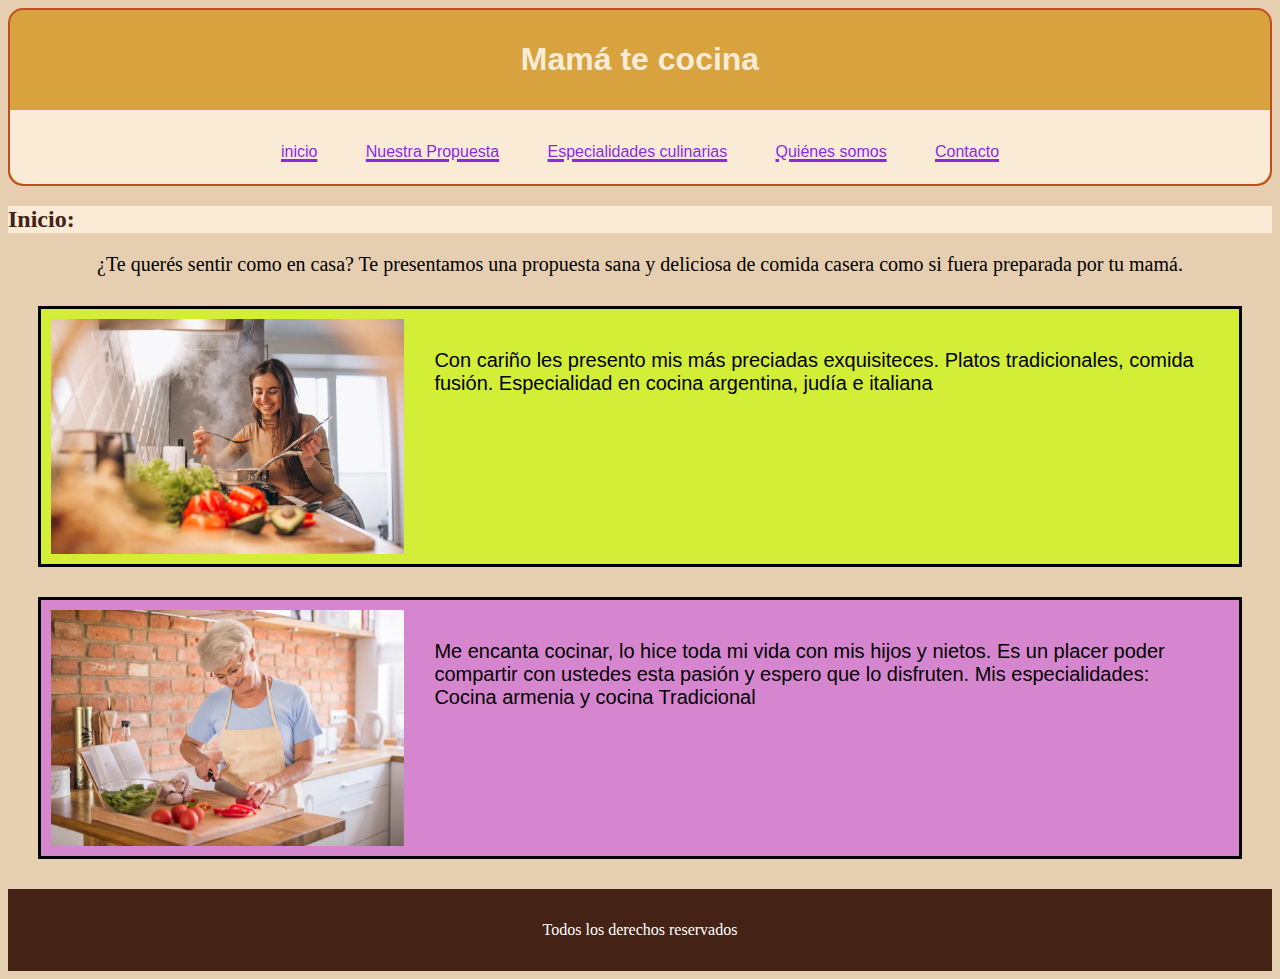
<file: index.html>
<!DOCTYPE html>
<html lang="en">
<head>
    <meta charset="UTF-8">
    <meta http-equiv="X-UA-Compatible" content="IE=edge">
    <meta name="viewport" content="width=device-width, initial-scale=1.0">
    <link rel="stylesheet" href="clasesitio.css">
    <title>Mamá te Cocina</title>
</head>
<body>
    <header class="cabecera">
    <h1 class="titulo">Mamá te cocina</h1>
            
    <nav class="menubotonera">
           
        <a class="enlaceboton" href="index.html"><span class="enlacemenu">inicio</span></a>
        <a class="enlaceboton" href="nuestrapropuesta.html"><span class="enlacemenu">Nuestra Propuesta</span></a>
        <a class="enlaceboton" href="especialidad.html"><span class="enlacemenu">Especialidades culinarias</span></a>
        <a class="enlaceboton" href="quienessomos.html"><span class="enlacemenu">Quiénes somos</span></a>
        <a class="enlaceboton" href="contacto.html"><span class="enlacemenu">Contacto</span></a>

   </nav>
    </header>  
    <main>
    <section class="titulopagina" >
    <h2>Inicio:</h2>
  </section>
  <section class="textopresenta">
      <div>
          <p> ¿Te querés sentir como en casa? Te presentamos una propuesta sana y deliciosa de comida casera como si fuera preparada por tu mamá.
         </p>
      </div>
    </section>

    <section class="boxpresentaciones">
      <div class="boxpatri">
          <img class="imgbox" src="img/imgpatricocina.webp" alt="imagen de Patri cocinando">
          <p class="parrafobox">Con cariño les presento mis más preciadas exquisiteces. Platos tradicionales, comida fusión.
             Especialidad en cocina argentina, judía e italiana</p>
      </div>
      <div class="boxbety">
        <img class="imgbox" src="img/imgbetycocina.webp" alt="imagen de Bety cocinando">
        <p class="parrafobox">Me encanta cocinar, lo hice toda mi vida con mis hijos y nietos. Es un placer poder compartir con ustedes esta pasión
             y espero que lo disfruten. Mis especialidades: Cocina armenia y cocina Tradicional
        </p>
    </div>
    </section>
       
    </main>
    <footer class="piedepagina">
       <section>
           Todos los derechos reservados
       </section>
    </footer>
</body>
</html>
</file>
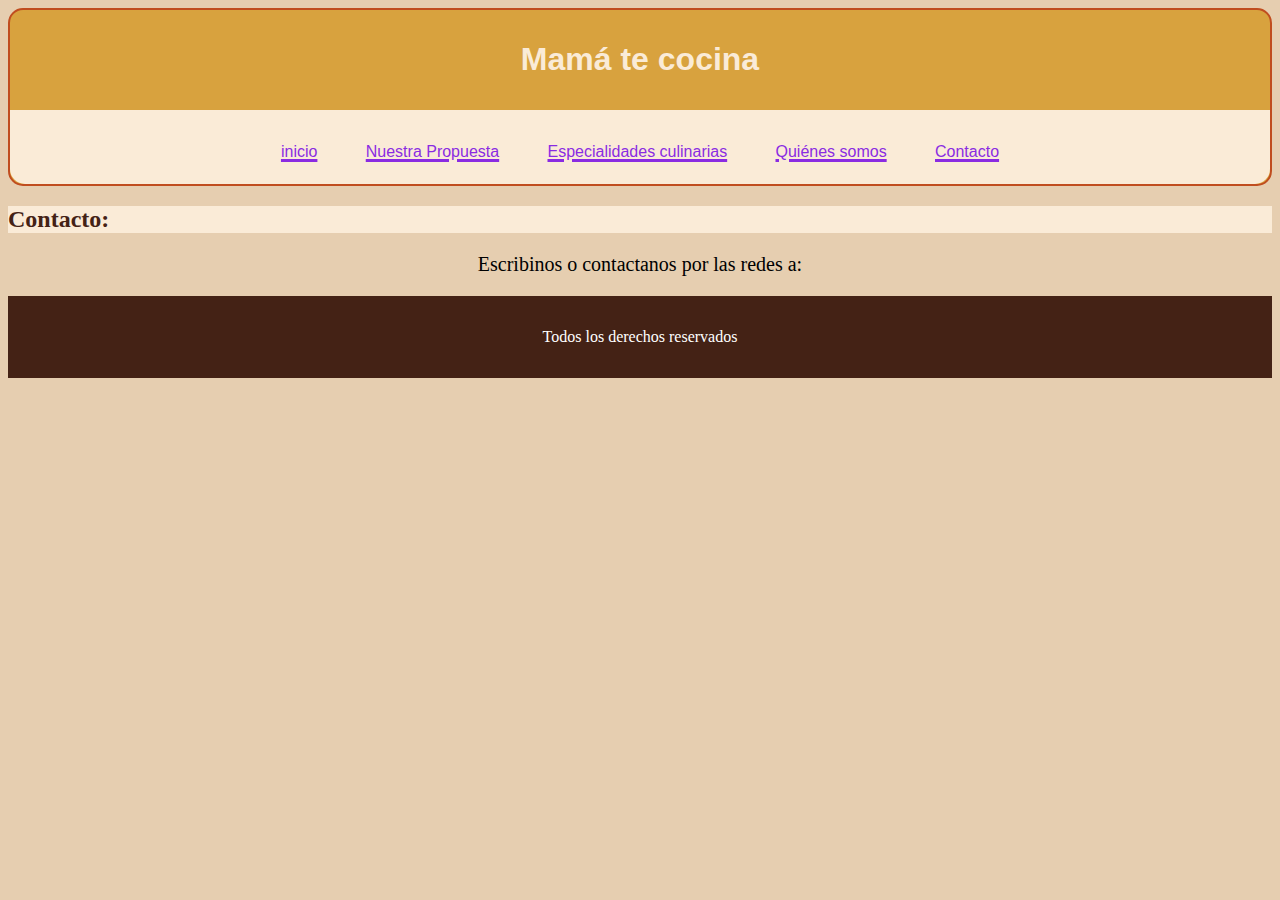
<file: contacto.html>
<!DOCTYPE html>
<html lang="en">
<head>
    <meta charset="UTF-8">
    <meta http-equiv="X-UA-Compatible" content="IE=edge">
    <meta name="viewport" content="width=device-width, initial-scale=1.0">
    <link rel="stylesheet" href="clasesitio.css">
    <title>Mamá te Cocina</title>
</head>
<body>
    <header class="cabecera">
                   <h1 class="titulo"> Mamá te cocina</h1>
                   <nav class="menubotonera">
           
                    <a class="enlaceboton" href="index.html"><span class="enlacemenu">inicio</span></a>
                    <a class="enlaceboton" href="nuestrapropuesta.html"><span class="enlacemenu">Nuestra Propuesta</span></a>
                    <a class="enlaceboton" href="especialidad.html"><span class="enlacemenu">Especialidades culinarias</span></a>
                    <a class="enlaceboton" href="quienessomos.html"><span class="enlacemenu">Quiénes somos</span></a>
                    <a class="enlaceboton" href="contacto.html"><span class="enlacemenu">Contacto</span></a>
            
               </nav>
    </header>  
    <main>
    
    <section class="titulopagina" >
      <h2>Contacto:</h2>
    </section>
    <section class="textopresenta">
        <div>
            <p> Escribinos o contactanos por las redes a:
                
           </p>
        </div>
        </section>
    <section>

    </section>
       
    </main>
    <footer class="piedepagina">
       <section>
           Todos los derechos reservados
       </section>
    </footer>
</body>
</html>
</file>
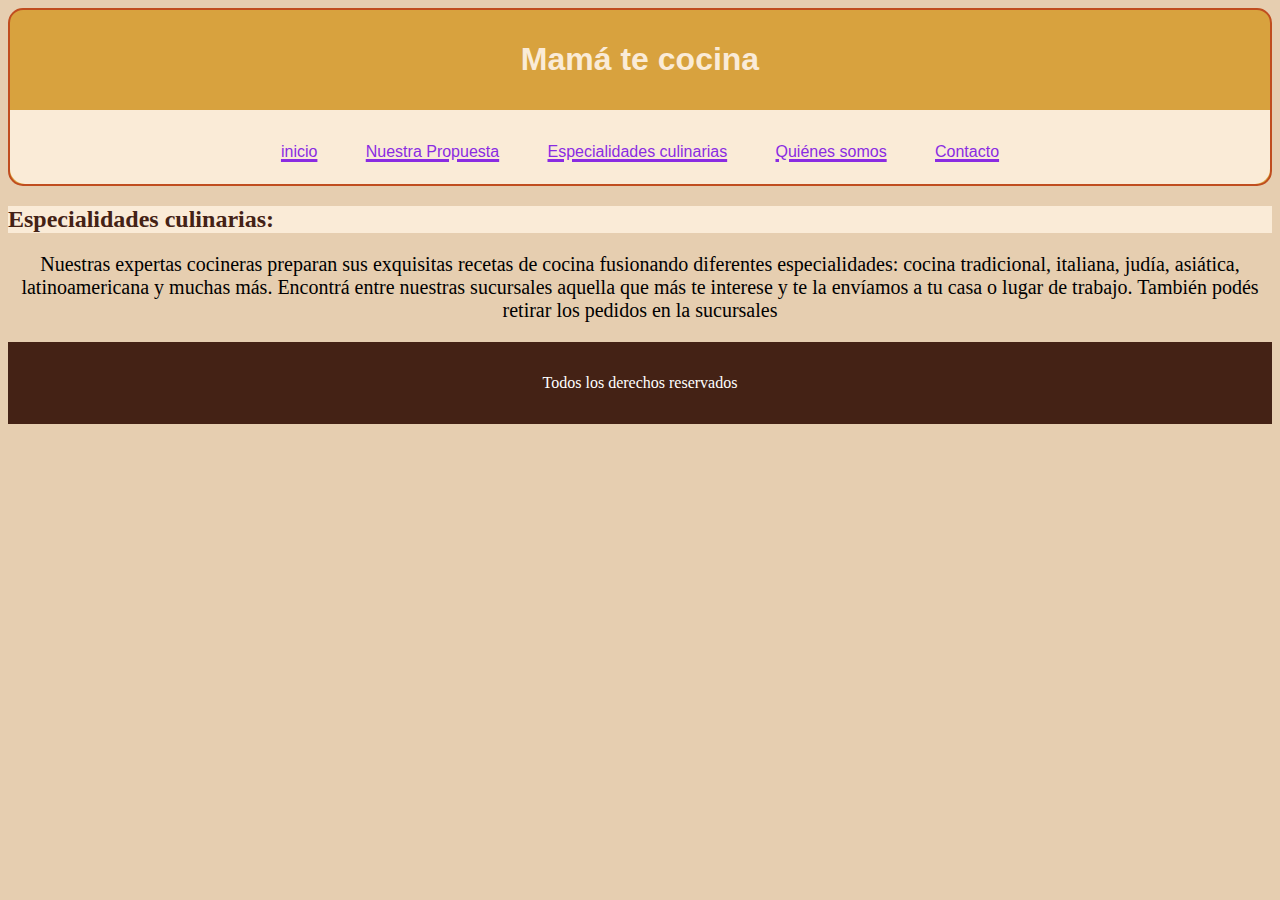
<file: especialidad.html>
<!DOCTYPE html>
<html lang="en">
<head>
    <meta charset="UTF-8">
    <meta http-equiv="X-UA-Compatible" content="IE=edge">
    <meta name="viewport" content="width=device-width, initial-scale=1.0">
    <link rel="stylesheet" href="clasesitio.css">
    <title>Mamá te Cocina</title>
</head>
<body>
    <header class="cabecera">
                   <h1 class="titulo"> Mamá te cocina</h1>
                   <nav class="menubotonera">
           
                    <a class="enlaceboton" href="index.html"><span class="enlacemenu">inicio</span></a>
                    <a class="enlaceboton" href="nuestrapropuesta.html"><span class="enlacemenu">Nuestra Propuesta</span></a>
                    <a class="enlaceboton" href="especialidad.html"><span class="enlacemenu">Especialidades culinarias</span></a>
                    <a class="enlaceboton" href="quienessomos.html"><span class="enlacemenu">Quiénes somos</span></a>
                    <a class="enlaceboton" href="contacto.html"><span class="enlacemenu">Contacto</span></a>
            
               </nav>        
    </header>  
    <main>
   
   <section class="titulopagina" >
    <h2>Especialidades culinarias:</h2>
  </section>
  <section class="textopresenta">
    <div>
        <p> 
            Nuestras expertas cocineras preparan sus exquisitas recetas de cocina fusionando diferentes especialidades:
            cocina tradicional, italiana, judía, asiática, latinoamericana y muchas más.
            Encontrá entre nuestras sucursales aquella que más te interese y te la envíamos a tu casa o lugar de trabajo. 
            También podés retirar los pedidos en la sucursales
       </p>
    </div>
    <section>
    <section>

    </section>
       
    </main>
    <footer class="piedepagina">
       <section>
           Todos los derechos reservados
       </section>
    </footer>
</body>
</html>
</file>
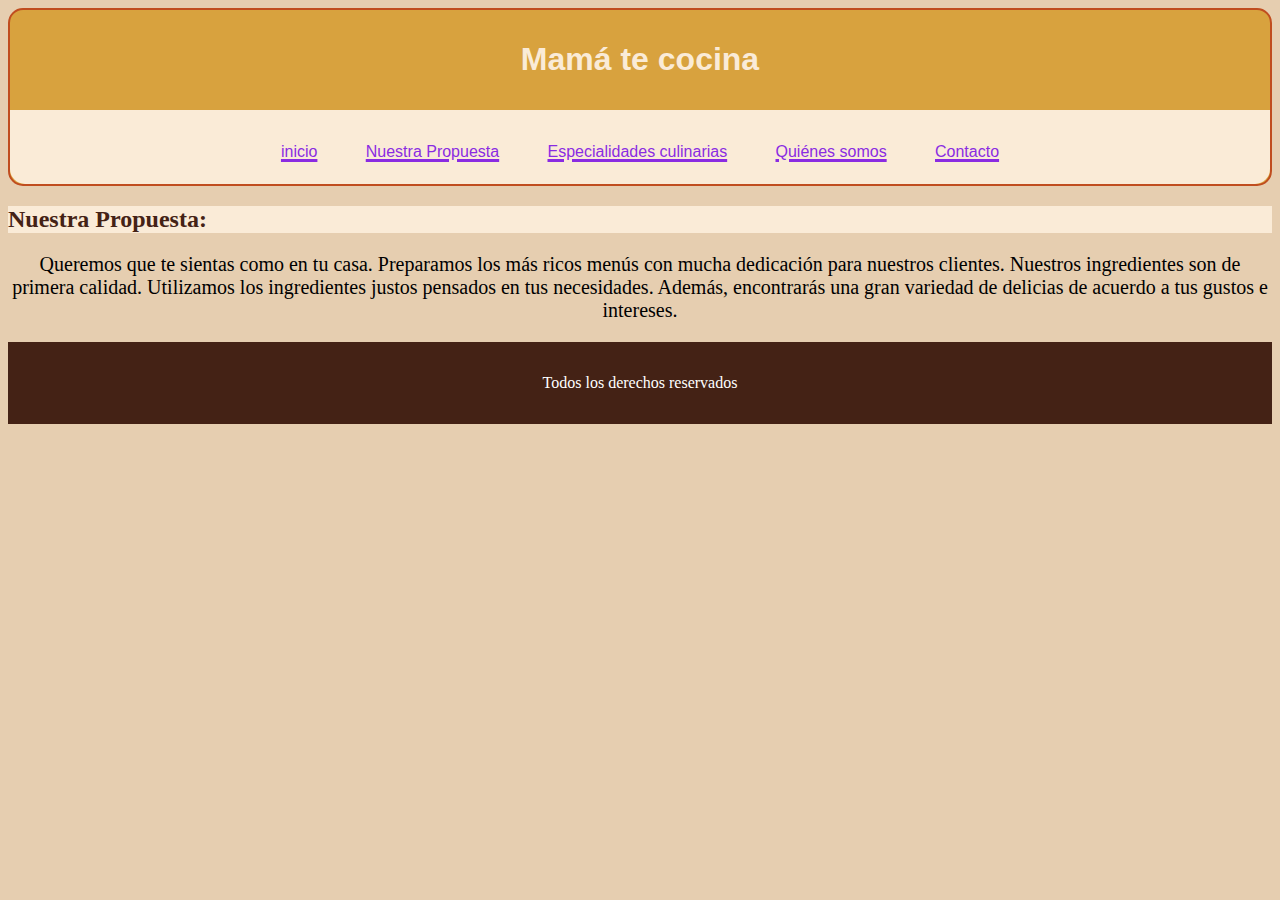
<file: nuestrapropuesta.html>
<!DOCTYPE html>
<html lang="en">
<head>
    <meta charset="UTF-8">
    <meta http-equiv="X-UA-Compatible" content="IE=edge">
    <meta name="viewport" content="width=device-width, initial-scale=1.0">
    <link rel="stylesheet" href="clasesitio.css">
    <title>Mamá te Cocina</title>
</head>
<body>
    <header class="cabecera">
                   <h1 class="titulo"> Mamá te cocina</h1>
                   <nav class="menubotonera">
           
                    <a class="enlaceboton" href="index.html"><span class="enlacemenu">inicio</span></a>
                    <a class="enlaceboton" href="nuestrapropuesta.html"><span class="enlacemenu">Nuestra Propuesta</span></a>
                    <a class="enlaceboton" href="especialidad.html"><span class="enlacemenu">Especialidades culinarias</span></a>
                    <a class="enlaceboton" href="quienessomos.html"><span class="enlacemenu">Quiénes somos</span></a>
                    <a class="enlaceboton" href="contacto.html"><span class="enlacemenu">Contacto</span></a>
            
               </nav>
    </header>  
    <main>
    
   <section class="titulopagina" >
    <h2>Nuestra Propuesta:</h2>
  </section>
  <section class="textopresenta">
    <div>
        <p> Queremos que te sientas como en tu casa. Preparamos los más ricos menús con mucha dedicación para nuestros clientes. 
            Nuestros ingredientes son de primera calidad. Utilizamos los ingredientes justos pensados en tus necesidades. 
            Además, encontrarás una gran variedad de delicias de acuerdo a tus gustos e intereses. 
       </p>
    </div>
    </section>
    <section>

    </section>
       
    </main>
    <footer class="piedepagina">
       <section>
           Todos los derechos reservados
       </section>
    </footer>
</body>
</html>
</file>
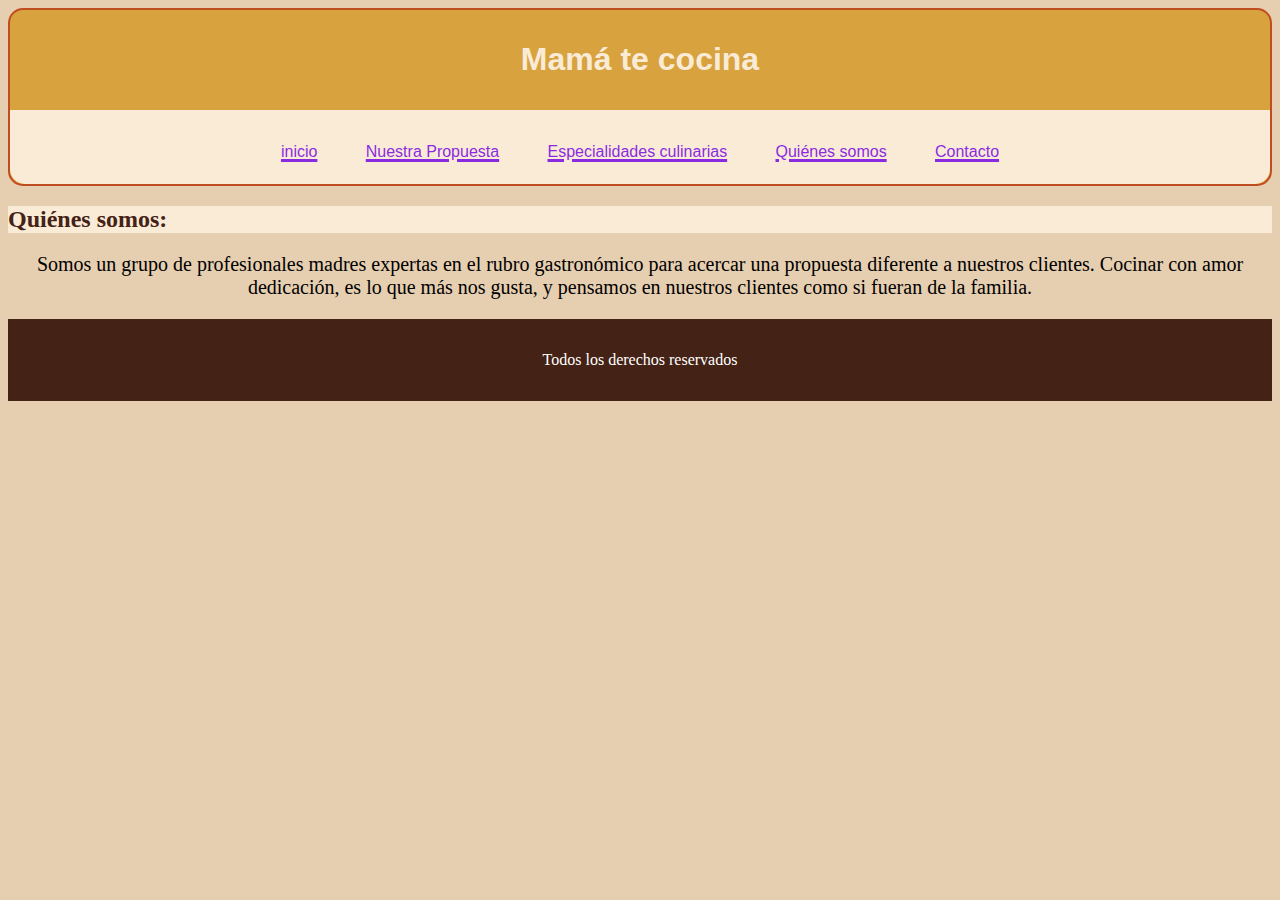
<file: quienessomos.html>
<!DOCTYPE html>
<html lang="en">
<head>
    <meta charset="UTF-8">
    <meta http-equiv="X-UA-Compatible" content="IE=edge">
    <meta name="viewport" content="width=device-width, initial-scale=1.0">
    <link rel="stylesheet" href="clasesitio.css">
    <title>Mamá te Cocina</title>
</head>
<body>
    <header class="cabecera">
                   <h1 class="titulo"> Mamá te cocina</h1>
                   <nav class="menubotonera">
           
                    <a class="enlaceboton" href="index.html"><span class="enlacemenu">inicio</span></a>
                    <a class="enlaceboton" href="nuestrapropuesta.html"><span class="enlacemenu">Nuestra Propuesta</span></a>
                    <a class="enlaceboton" href="especialidad.html"><span class="enlacemenu">Especialidades culinarias</span></a>
                    <a class="enlaceboton" href="quienessomos.html"><span class="enlacemenu">Quiénes somos</span></a>
                    <a class="enlaceboton" href="contacto.html"><span class="enlacemenu">Contacto</span></a>
            
               </nav>        
    </header>  
    <main>
    
   <section class="titulopagina" >
    <h2>Quiénes somos:</h2>
  </section>
  <section class="textopresenta">
    <div>
        <p> Somos un grupo de profesionales madres expertas en el rubro gastronómico para acercar una propuesta diferente
             a nuestros clientes. Cocinar con amor dedicación, es lo que más nos gusta, y pensamos en nuestros clientes como si fueran de la familia.
            
       </p>
    </div>
    </section>
    <section>

    </section>
       
    </main>
    <footer class="piedepagina">
       <section>
           Todos los derechos reservados
       </section>
    </footer>
</body>
</html>
</file>
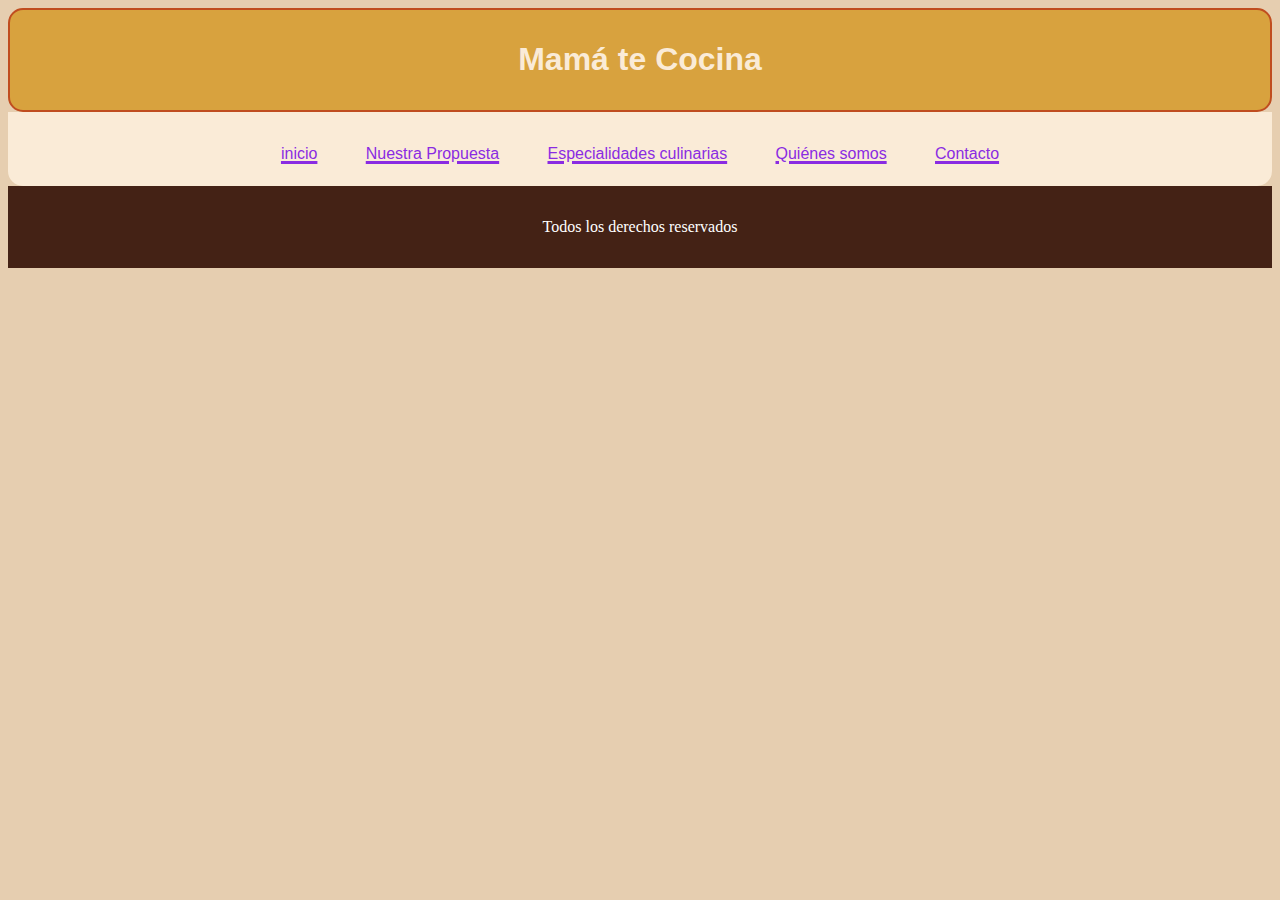
<file: takeaway.html>
<!DOCTYPE html>
<html lang="en">
<head>
    <meta charset="UTF-8">
    <meta http-equiv="X-UA-Compatible" content="IE=edge">
    <meta name="viewport" content="width=device-width, initial-scale=1.0">
    <link rel="stylesheet" href="clasesitio.css">
    <title>Mamá te Cocina</title>
</head>
<body>
    <header class="cabecera">
                   <h1 class="titulo"> Mamá te Cocina</h1>
            
    </header>  
    <main>
    <nav class="menubotonera">
           
        <a class="enlaceboton" href="index.html"><span class="enlacemenu">inicio</span></a>
        <a class="enlaceboton" href="nuestrapropuesta.html"><span class="enlacemenu">Nuestra Propuesta</span></a>
        <a class="enlaceboton" href="especialidad.html"><span class="enlacemenu">Especialidades culinarias</span></a>
        <a class="enlaceboton"href="quienessomos.html"><span class="enlacemenu">Quiénes somos</span></a>
        <a class="enlaceboton"href="contacto.html"><span class="enlacemenu">Contacto</span></a>

   </nav>
    <section >
    
    </section>
    <section>

    </section>
       
    </main>
    <footer class="piedepagina">
       <section>
           Todos los derechos reservados
       </section>
    </footer>
</body>
</html>
</file>
<file: clasesitio.css>
body{
    background-color: rgb(230, 206, 176);
}
.cabecera{
    background-color: rgb(216, 162, 62);
    text-align: center;
    border: solid 2px ;
    border-color: rgb(192, 77, 31);
    border-radius: 15px;
}
.titulo{
    font-family: Arial, Helvetica, sans-serif;
    color: antiquewhite;
    padding: 10px;
}
.menubotonera{
    text-align: center;
    padding: 20px;
    font-size: 30px;
    font-family: Arial, Helvetica, sans-serif;
    background-color:antiquewhite ;
    border-end-end-radius: 15px ;
    border-end-start-radius: 15px;
}
.enlacemenu{
    font-size: medium;
    margin: 10px;
    padding: 10px;
    
}

.enlaceboton{
    color: blueviolet;
}
.piedepagina{
    background-color: rgb(68, 34, 21);
    text-align: center;
    padding: 30px;
    border: solid 2px ;
    border-color: rgb(68, 34, 21); 
    color: #ffffff;
}
.titulopagina{
    text-align: left;
    color:rgb(68, 34, 21);
    background-color: antiquewhite;
}
.textopresenta{
    text-align: center;
    color: black;
    font-size: 20px;

}
.imgbox{
    width: 30%;
    height: 30%;
}
.boxpresenaciones{
    width: 70%;
}
.boxpatri{
    background-color: rgb(210, 238, 54);
    display: flex;
    margin: 30px;
    border: 3px, solid;
    font-family: 'Trebuchet MS', 'Lucida Sans Unicode', 'Lucida Grande', 'Lucida Sans', Arial, sans-serif;
    font-size: 20px;
    padding: 10px;
}
.boxbety{
    background-color: rgb(214, 133, 207);
    display: flex;
    margin: 30px;
    border: 3px, solid;
    font-family: 'Trebuchet MS', 'Lucida Sans Unicode', 'Lucida Grande', 'Lucida Sans', Arial, sans-serif;
    font-size: 20px;
    padding: 10px;
}
.parrafobox{
    margin: 30px;
}
</file>
